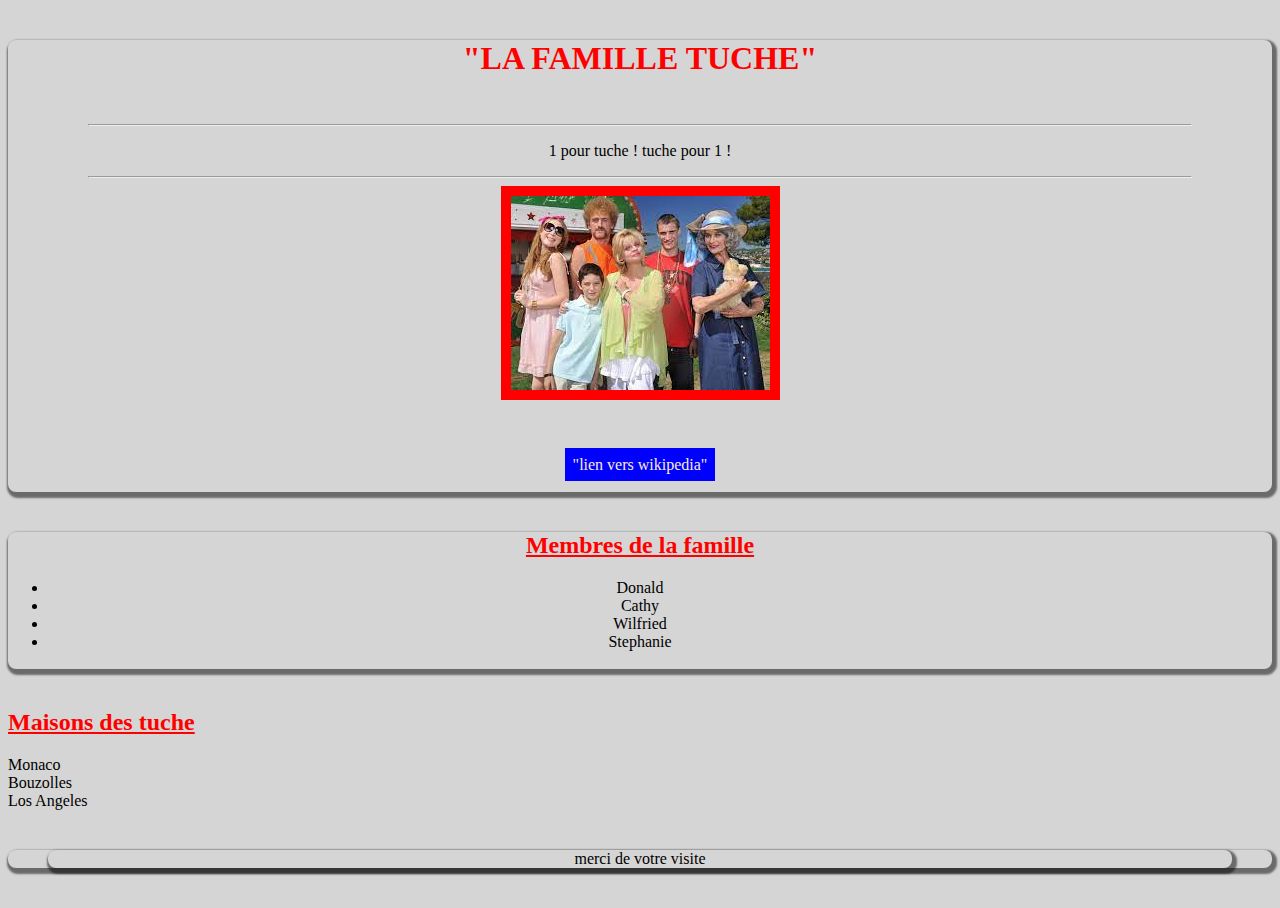
<file: index.html>
<!DOCTYPE html>
<html lang="en">
<head>
    <meta charset="UTF-8">
    <meta name="viewport" content="width=device-width, initial-scale=">
    <title>Document </title>
    <link rel="stylesheet" href="style.css">
</head>
<body>
    <div>
    <blockquote> <h1>"LA FAMILLE TUCHE" </h1>
  <br>
    <hr>
    <p>1 pour tuche ! tuche pour 1 !</p>
    <hr>
    <img src="images/image tuche.jpg" /></blockquote>
    <br>
    <br>
    <a href="https://fr.wikipedia.org/wiki/Les_Tuche_(s%C3%A9rie_de_films)"> "lien vers wikipedia"</a>
    <br>
    <br>
</div>
<div>
<h2> <u>Membres de la famille</u></h2> 
<li> Donald</li>
<li> Cathy</li>
<li> Wilfried</li>
<li> Stephanie</li>
<br>
</div>
</ul>
</div>
<h2> <u>Maisons des tuche</u></h2>
<li>Monaco</li>
<li>Bouzolles</li>
<li>Los Angeles</li>         
<div>                           
<div>
    <p> merci de votre visite</p>
</div>

</body>
</html>
</file>
<file: style.css>
div {
	text-align:center;
	}


body{
    background-color:rgb(213, 213, 213);
}
h1, h2 {
    color: red;
}

hr{
    color: red;
    }


img {
    border: solid 10px red;
}

a{ 
    text-align: center;
    background-color: blue;
    color: antiquewhite;
    text-decoration: none;
    padding: 8px;
    margin: 12px;
    transition: all 0,3 ease;

}
div{
    margin: 40px auto;
    box-shadow: 2px 3px 2px 3px rgb(0,0,0, 0.5);
    border-radius: 8px;
    padding: 0px 40px;
}
</file>
